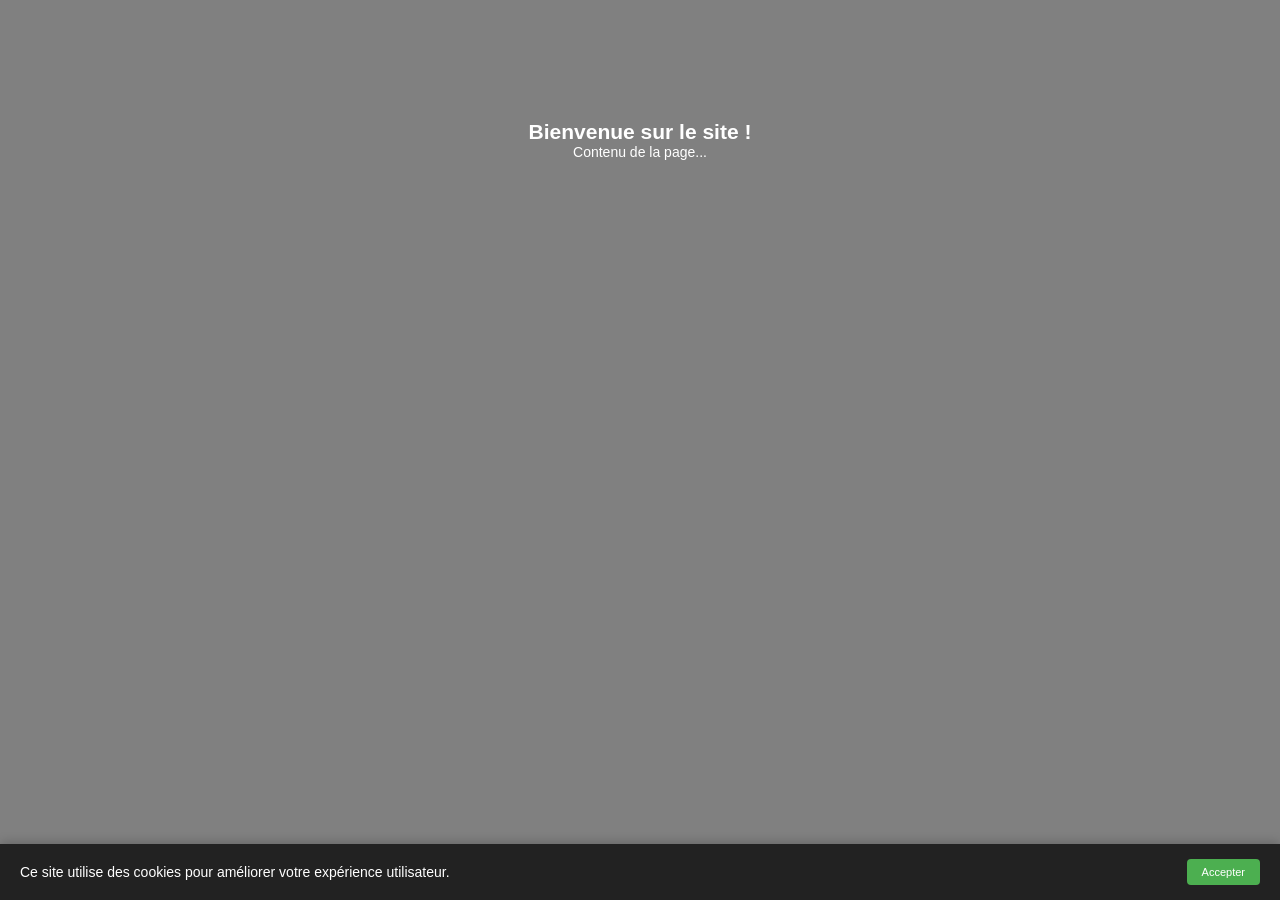
<file: 11 - todolist/index.html>
<!DOCTYPE html>
<html lang="fr">
<head>
    <meta charset="UTF-8">
    <meta http-equiv="X-UA-Compatible" content="IE=edge">
    <meta name="viewport" content="width=device-width, initial-scale=1.0">
    <link rel="stylesheet" href="style.css">
    <link rel="stylesheet" href="https://cdnjs.cloudflare.com/ajax/libs/font-awesome/6.2.1/css/all.min.css" integrity="sha512-MV7K8+y+gLIBoVD59lQIYicR65iaqukzvf/nwasF0nqhPay5w/9lJmVM2hMDcnK1OnMGCdVK+iQrJ7lzPJQd1w==" crossorigin="anonymous" referrerpolicy="no-referrer" />
    <title>Document</title>
</head>
<body>
    <section>
        <div class="placeholder-content">
            <h1>Bienvenue sur le site !</h1>
            <p>Contenu de la page...</p>
        </div>
        <div class="cookie-banner" id="cookie-banner">
            <p>Ce site utilise des cookies pour améliorer votre expérience utilisateur.</p>
            <button id="accept-cookies">Accepter</button>
        </div>
    </section>
</body>
</html>
<script src="script.js"></script>
</file>
<file: 11 - todolist/style.css>
*{
    margin:0;
    padding:0;
    box-sizing: border-box;
    text-decoration: none;
}
html{
    font-size: 62.5%;
}
section{
    min-height: 100vh;
    padding-top:10rem;
    background-color: grey;
    display: flex;
    justify-content: center;
}
.placeholder-content {
    min-height: 80vh;
    padding: 2rem;
    color: white;
    text-align: center;
}
body {
    font-size: 1.4rem;
    font-family: arial;
    color: white;
}
.cookie-banner {
    position: fixed;
    left: 0;
    right: 0;
    bottom: 0;
    background: #222;
    color: #fff;
    padding: 1.5rem 2rem;
    display: flex;
    justify-content: space-between;
    align-items: center;
    z-index: 1000;
    box-shadow: 0 -2px 10px rgba(0,0,0,0.2);
    opacity: 1;
    transition: opacity 0.5s;
}
.cookie-banner button {
    background: #4caf50;
    color: #fff;
    border: none;
    padding: 0.7rem 1.5rem;
    border-radius: 4px;
    font-size: 1.1rem;
    cursor: pointer;
    transition: background 0.2s;
}
.cookie-banner button:hover {
    background: #388e3c;
}
.cookie-banner.fadeout {
    opacity: 0;
}
</file>
